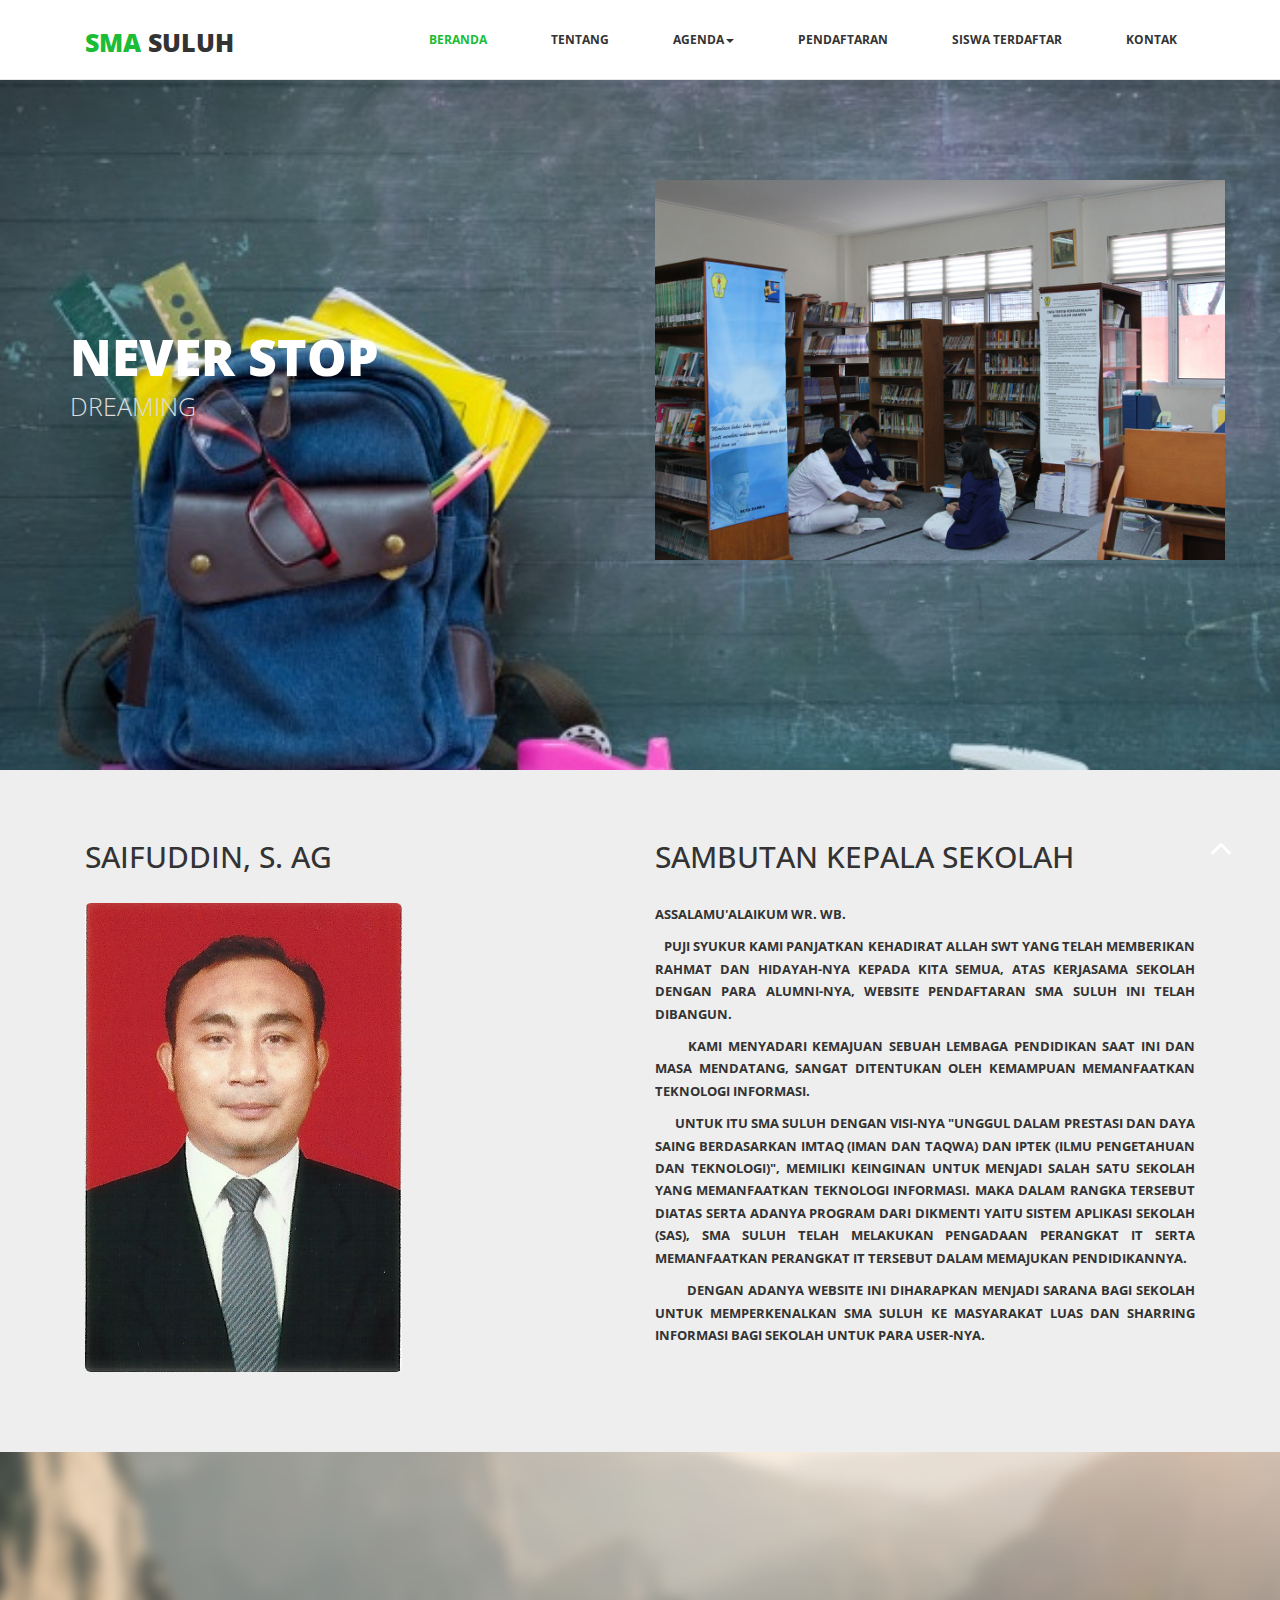
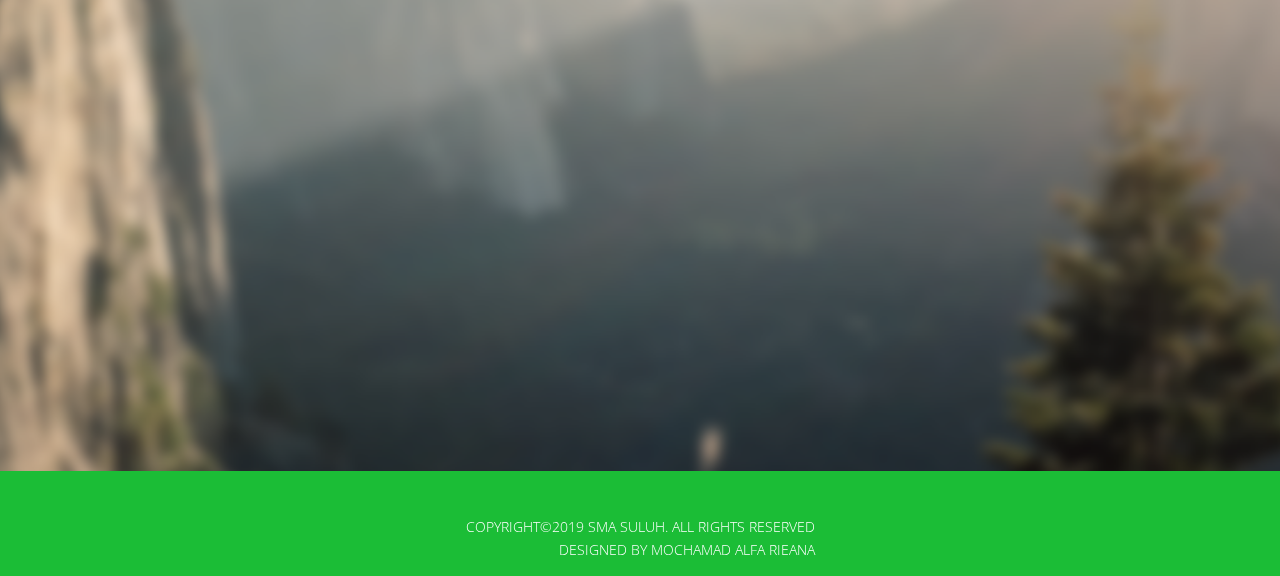
<file: index.html>
<!DOCTYPE html>
<html lang="en">

<head>
  <meta charset="utf-8">
  <meta http-equiv="X-UA-Compatible" content="IE=edge">
  <meta name="viewport" content="width=device-width, initial-scale=1">
  <title>SMA SULUH</title>

  <!-- Bootstrap -->
  <link href="css/bootstrap.min.css" rel="stylesheet">
  <link rel="stylesheet" href="css/font-awesome.min.css">
  <link rel="stylesheet" href="css/animate.css">
  <link href="css/style.css" rel="stylesheet" />
</head>

<body>
  <header>
    <nav class="navbar navbar-default navbar-fixed-top" role="navigation">
      <div class="navigation">
        <div class="container">
          <div class="navbar-header">
            <button type="button" class="navbar-toggle collapsed" data-toggle="collapse" data-target=".navbar-collapse.collapse">
							<span class="sr-only">Toggle navigation</span>
							<span class="icon-bar"></span>
							<span class="icon-bar"></span>
							<span class="icon-bar"></span>
						</button>
            <div class="navbar-brand">
              <a href="index.html"><h1><span>SMA</span> SULUH</h1></a>
            </div>
          </div>

          <div class="navbar-collapse collapse">
            <div class="menu">
              <ul class="nav nav-tabs" role="tablist">
                <li role="presentation"><a href="index.html" class="active">BERANDA</a></li>
                <li role="presentation"><a href="profil.html">TENTANG</a></li>
                <li class="dropdown">
                  <a href="kegiatan.html" class="dropdown-toggle" data-toggle="dropdown">AGENDA<span class="caret"></span></a>
                  <ul class="dropdown-menu">
                    <li><a href="kegiatan.html">INFORMASI PENDAFTARAN</a></li>
                    <li><a href="kegiatan2.html">INFORMASI ADMINISTRASI KEUANGAN</a></li>
                    <li><a href="kegiatan3.html">INFORMASI TATA CARA PENDAFTARAN</a></li>
                  </ul>
                </li>
                <li role="presentation"><a href="daftar.php">PENDAFTARAN</a></li>
                <li role="presentation"><a href="siswaterdaftar.php">SISWA TERDAFTAR</a></li>
                <li role="presentation"><a href="kontak.html">KONTAK</a></li>
              </ul>
            </div>
          </div>
        </div>
      </div>
    </nav>
  </header>

  <section id="main-slider" class="no-margin">
    <div class="carousel slide">
      <div class="carousel-inner">
        <div class="item active" style="background-image: url(images/slider/bag.jpg)">
          <div class="container">
            <div class="row slide-margin">
              <div class="col-sm-6">
                <div class="carousel-content">
                  <h2 class="animation animated-item-1">NEVER STOP</h2>
                  <p class="animation animated-item-2">DREAMING</p>
                </div>
              </div>

              <div class="col-sm-6 hidden-xs animation animated-item-4">
                <div class="slider-img">
                  <img src="images/slider/perpustakaan.jpg" class="img-responsive">
                </div>
              </div>

            </div>
          </div>
        </div>
      </div>
    </div>
  </section>

  <div class="about">
    <div class="container">
      <div class="col-md-6 wow fadeInDown" data-wow-duration="1000ms" data-wow-delay="300ms">
        <h2>SAIFUDDIN, S. AG</h2>
        <img src="images/kepalasekolah.jpg" class="img-responsive"/>
      </div>

      <div class="col-md-6 wow fadeInDown" data-wow-duration="1000ms" data-wow-delay="600ms" align="justify">
        <h2>SAMBUTAN KEPALA SEKOLAH</h2>
        <strong>
          <p>ASSALAMU'ALAIKUM WR. WB.</p>
          <p>&nbsp;&nbsp;&nbsp;PUJI SYUKUR KAMI PANJATKAN KEHADIRAT ALLAH SWT YANG TELAH MEMBERIKAN RAHMAT DAN HIDAYAH-NYA KEPADA KITA SEMUA, ATAS KERJASAMA SEKOLAH DENGAN PARA ALUMNI-NYA, WEBSITE PENDAFTARAN SMA SULUH INI TELAH DIBANGUN.</p>
          <p>&nbsp;&nbsp;&nbsp;&nbsp;&nbsp;&nbsp;KAMI MENYADARI KEMAJUAN SEBUAH LEMBAGA PENDIDIKAN SAAT INI DAN MASA MENDATANG, SANGAT DITENTUKAN OLEH KEMAMPUAN MEMANFAATKAN TEKNOLOGI INFORMASI.</p>
          <p>&nbsp;&nbsp;&nbsp;&nbsp;&nbsp;&nbsp;UNTUK ITU SMA SULUH DENGAN VISI-NYA "UNGGUL DALAM PRESTASI DAN DAYA SAING BERDASARKAN IMTAQ (IMAN DAN TAQWA) DAN IPTEK (ILMU PENGETAHUAN DAN TEKNOLOGI)", MEMILIKI KEINGINAN UNTUK MENJADI SALAH SATU SEKOLAH YANG MEMANFAATKAN TEKNOLOGI INFORMASI. MAKA DALAM RANGKA TERSEBUT DIATAS SERTA ADANYA PROGRAM DARI DIKMENTI YAITU SISTEM APLIKASI SEKOLAH (SAS), SMA SULUH TELAH MELAKUKAN PENGADAAN PERANGKAT IT SERTA MEMANFAATKAN PERANGKAT IT TERSEBUT DALAM MEMAJUKAN PENDIDIKANNYA.</p>
          <p>&nbsp;&nbsp;&nbsp;&nbsp;&nbsp;&nbsp;&nbsp;&nbsp;DENGAN ADANYA WEBSITE INI DIHARAPKAN MENJADI SARANA BAGI SEKOLAH UNTUK MEMPERKENALKAN SMA SULUH KE MASYARAKAT LUAS DAN SHARRING INFORMASI BAGI SEKOLAH UNTUK PARA USER-NYA.</p>
        </strong>
      </div>
    </div>
  </div>

  <section id="partner">
    <div class="container">
      <div class="center wow fadeInDown">
        <h2>PROFIL SMA SULUH</h2>
        <br><br>
      </div>

      <div class="partners">
        <iframe width="560" height="315" src="https://www.youtube.com/embed/qRZqqB-6fx0" frameborder="0" allow="accelerometer; autoplay; encrypted-media; gyroscope; picture-in-picture" allowfullscreen></iframe>
      </div>
    </div>
  </section>

  <footer>
    <div class="footer">
      <div class="container">
        <div class="col-md-4 col-md-offset-4">
          <div class="copyright">
            COPYRIGHT&copy;2019 SMA SULUH. ALL RIGHTS RESERVED <br>
            DESIGNED BY MOCHAMAD ALFA RIEANA
          </div>
        </div>
      </div>

      <div class="pull-right">
        <a href="#home" class="scrollup"><i class="fa fa-angle-up fa-3x"></i></a>
      </div>
    </div>
  </footer>

  <script src="js/jquery.min.js"></script>
  <script src="js/jquery-migrate.min.js"></script>

  <script src="js/bootstrap.min.js"></script>
  <script src="js/jquery.isotope.min.js"></script>
  <script src="js/wow.min.js"></script>
  <script src="js/functions.js"></script>

</body>

</html>
</file>
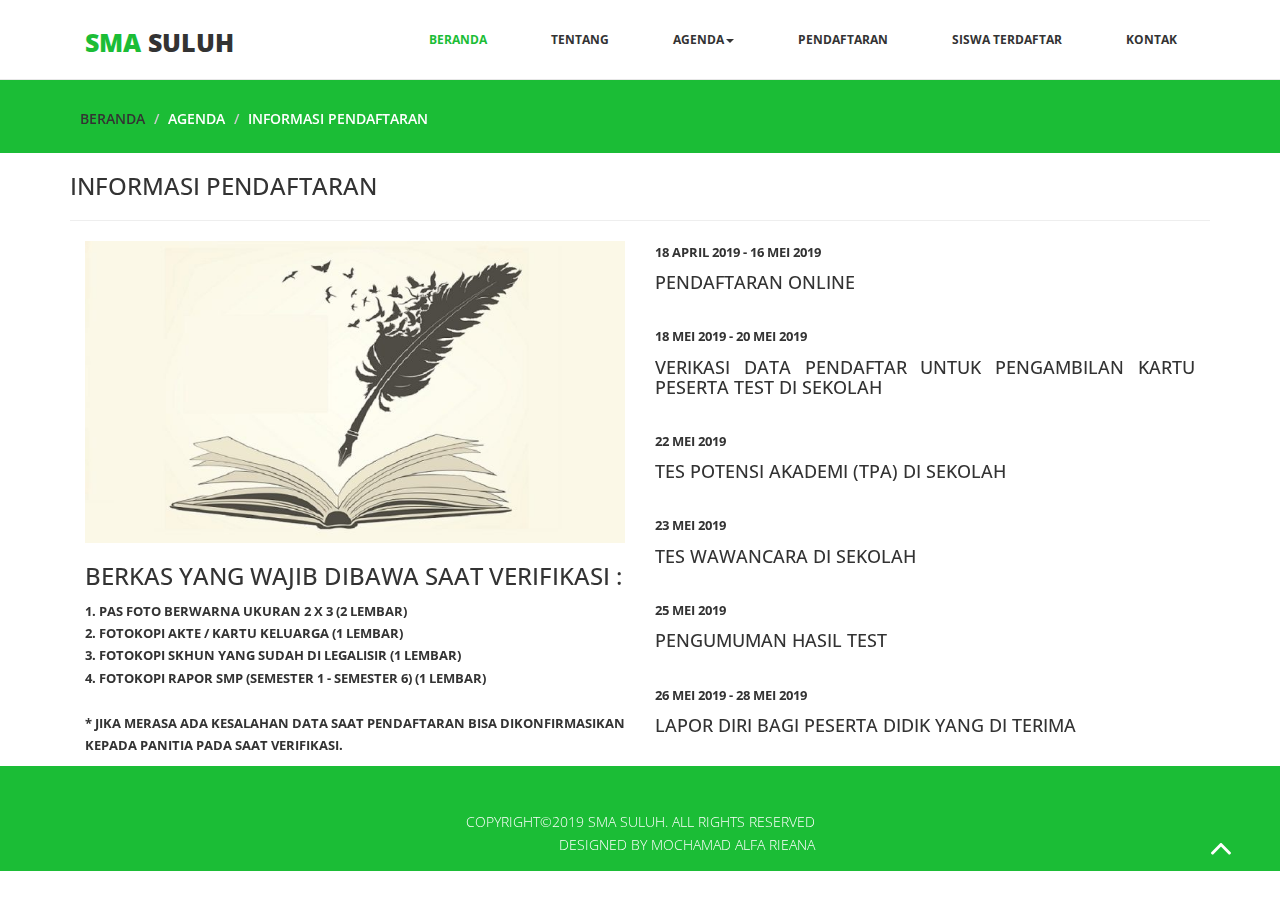
<file: kegiatan.html>
<!DOCTYPE html>
<html lang="en">

<head>
  <meta charset="utf-8">
  <meta http-equiv="X-UA-Compatible" content="IE=edge">
  <meta name="viewport" content="width=device-width, initial-scale=1">
  <title>SMA SULUH</title>

  <!-- Bootstrap -->
  <link href="css/bootstrap.min.css" rel="stylesheet">
  <link rel="stylesheet" href="css/font-awesome.min.css">
  <link rel="stylesheet" href="css/animate.css">
  <link href="css/style.css" rel="stylesheet" />
</head>

<body>
  <header>
    <nav class="navbar navbar-default navbar-fixed-top" role="navigation">
      <div class="navigation">
        <div class="container">
          <div class="navbar-header">
            <button type="button" class="navbar-toggle collapsed" data-toggle="collapse" data-target=".navbar-collapse.collapse">
              <span class="sr-only">Toggle navigation</span>
              <span class="icon-bar"></span>
              <span class="icon-bar"></span>
              <span class="icon-bar"></span>
            </button>
            <div class="navbar-brand">
              <a href="index.html"><h1><span>SMA</span> SULUH</h1></a>
            </div>
          </div>

          <div class="navbar-collapse collapse">
            <div class="menu">
              <ul class="nav nav-tabs" role="tablist">
                <li role="presentation"><a href="index.html" class="active">BERANDA</a></li>
                <li role="presentation"><a href="profil.html">TENTANG</a></li>
                <li class="dropdown">
                  <a href="kegiatan.html" class="dropdown-toggle" data-toggle="dropdown">AGENDA<span class="caret"></span></a>
                  <ul class="dropdown-menu">
                    <li><a href="kegiatan.html">INFORMASI PENDAFTARAN</a></li>
                    <li><a href="kegiatan2.html">INFORMASI ADMINISTRASI KEUANGAN</a></li>
                    <li><a href="kegiatan3.html">INFORMASI TATA CARA PENDAFTARAN</a></li>
                  </ul>
                </li>
                <li role="presentation"><a href="daftar.php">PENDAFTARAN</a></li>
                <li role="presentation"><a href="siswaterdaftar.php">SISWA TERDAFTAR</a></li>
                <li role="presentation"><a href="kontak.html">KONTAK</a></li>
              </ul>
            </div>
          </div>
        </div>
      </div>
    </nav>
  </header>

  <div id="breadcrumb">
    <div class="container">
      <div class="breadcrumb">
        <li><a href="index.html">Beranda</a></li>
        <li>Agenda</li>
        <li>INFORMASI PENDAFTARAN</li>
      </div>
    </div>
  </div>

  <div class="services">
    <div class="container">
      <h3>INFORMASI PENDAFTARAN</h3>
      <hr>
      <div class="col-md-6 wow fadeInDown" data-wow-duration="1000ms" data-wow-delay="300ms" align="justify">
        <img src="images/book.jpg" class="img-responsive">
        <h3>BERKAS YANG WAJIB DIBAWA SAAT VERIFIKASI :</h3>
        <strong>
          <p>
            1. PAS FOTO BERWARNA UKURAN 2 X 3 (2 LEMBAR)<br>
            2. FOTOKOPI AKTE / KARTU KELUARGA (1 LEMBAR)<br>
            3. FOTOKOPI SKHUN YANG SUDAH DI LEGALISIR (1 LEMBAR)<br>
            4. FOTOKOPI RAPOR SMP (SEMESTER 1 - SEMESTER 6) (1 LEMBAR)<br><br>
            * JIKA MERASA ADA KESALAHAN DATA SAAT PENDAFTARAN BISA DIKONFIRMASIKAN KEPADA PANITIA PADA SAAT VERIFIKASI.
         </p>
        </strong>
      </div>

      <div class="col-md-6 wow fadeInDown" data-wow-duration="1000ms" data-wow-delay="600ms" align="justify">
        <strong>
        <p>18 APRIL 2019 - 16 MEI 2019</p>
        <h4>PENDAFTARAN ONLINE</h4>
        <br>
        <p>18 MEI 2019 - 20 MEI 2019</p>
        <h4>VERIKASI DATA PENDAFTAR UNTUK PENGAMBILAN KARTU PESERTA TEST DI SEKOLAH</h4>
        <br>
        <p>22 MEI 2019</p>
        <h4>TES POTENSI AKADEMI (TPA) DI SEKOLAH</h4>
        <br>
        <p>23 MEI 2019</p>
        <h4>TES WAWANCARA DI SEKOLAH</h4>
        <br>
        <p>25 MEI 2019</p>
        <h4>PENGUMUMAN HASIL TEST</h4>
        <br>
        <p>26 MEI 2019 - 28 MEI 2019</p>
        <h4>LAPOR DIRI BAGI PESERTA DIDIK YANG DI TERIMA</h4>
        </strong>
      </div>
    </div>
  </div>

  <footer>
    <div class="footer">
      <div class="container">
        <div class="col-md-4 col-md-offset-4">
          <div class="copyright">
            COPYRIGHT&copy;2019 SMA SULUH. ALL RIGHTS RESERVED <br>
            DESIGNED BY MOCHAMAD ALFA RIEANA
          </div>
        </div>
      </div>

      <div class="pull-right">
        <a href="#home" class="scrollup"><i class="fa fa-angle-up fa-3x"></i></a>
      </div>
    </div>
  </footer>

  <script src="js/jquery.min.js"></script>
  <script src="js/jquery-migrate.min.js"></script>

  <script src="js/bootstrap.min.js"></script>
  <script src="js/jquery.isotope.min.js"></script>
  <script src="js/wow.min.js"></script>
  <script src="js/functions.js"></script>

</body>

</html>
</file>
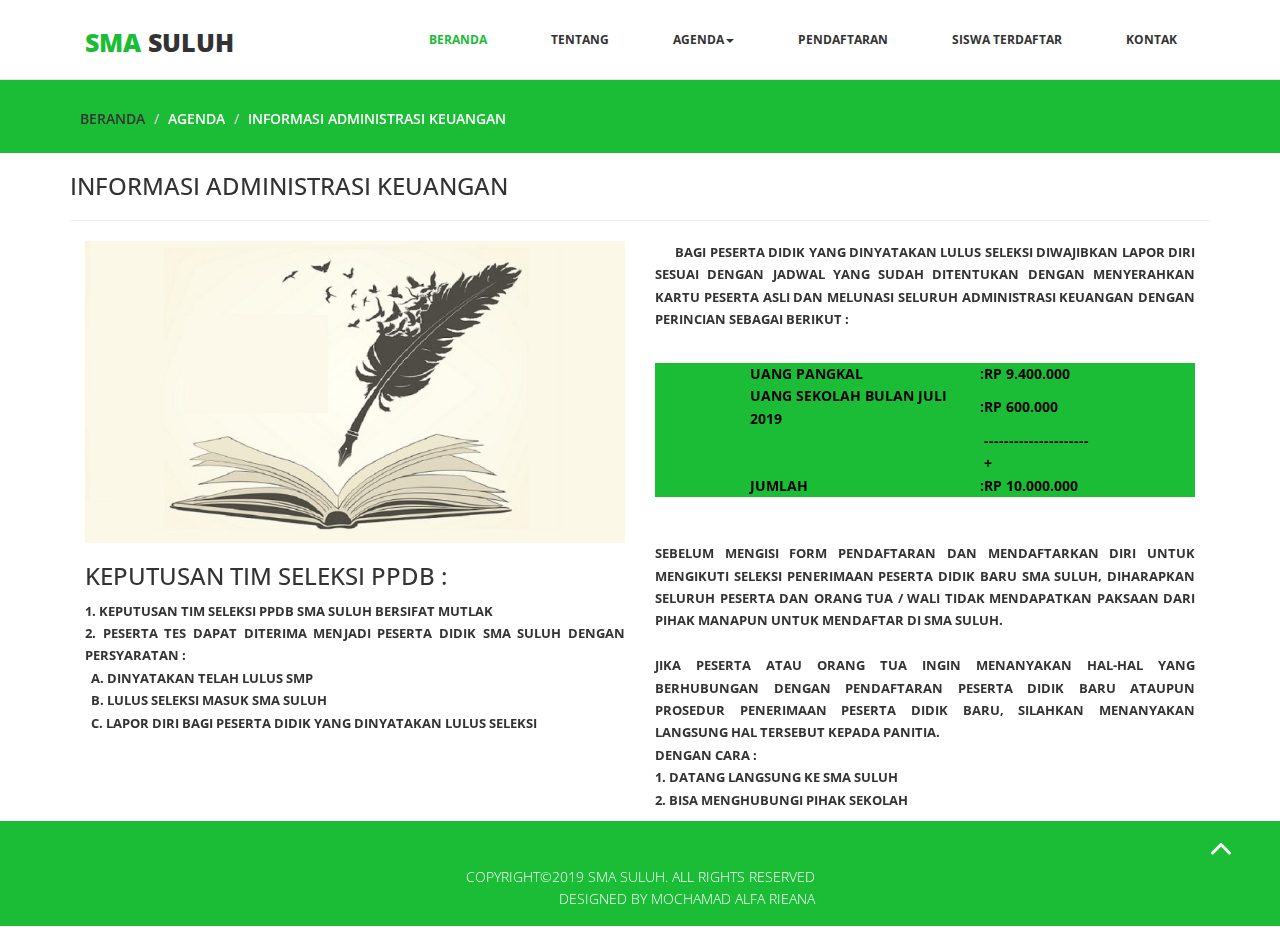
<file: kegiatan2.html>
<!DOCTYPE html>
<html lang="en">

<head>
  <meta charset="utf-8">
  <meta http-equiv="X-UA-Compatible" content="IE=edge">
  <meta name="viewport" content="width=device-width, initial-scale=1">
  <title>SMA SULUH</title>

  <!-- Bootstrap -->
  <link href="css/bootstrap.min.css" rel="stylesheet">
  <link rel="stylesheet" href="css/font-awesome.min.css">
  <link rel="stylesheet" href="css/animate.css">
  <link href="css/style.css" rel="stylesheet" />
</head>

<body>
  <header>
    <nav class="navbar navbar-default navbar-fixed-top" role="navigation">
      <div class="navigation">
        <div class="container">
          <div class="navbar-header">
            <button type="button" class="navbar-toggle collapsed" data-toggle="collapse" data-target=".navbar-collapse.collapse">
              <span class="sr-only">Toggle navigation</span>
              <span class="icon-bar"></span>
              <span class="icon-bar"></span>
              <span class="icon-bar"></span>
            </button>
            <div class="navbar-brand">
              <a href="index.html"><h1><span>SMA</span> SULUH</h1></a>
            </div>
          </div>

          <div class="navbar-collapse collapse">
            <div class="menu">
              <ul class="nav nav-tabs" role="tablist">
                <li role="presentation"><a href="index.html" class="active">BERANDA</a></li>
                <li role="presentation"><a href="profil.html">TENTANG</a></li>
                <li class="dropdown">
                  <a href="kegiatan.html" class="dropdown-toggle" data-toggle="dropdown">AGENDA<span class="caret"></span></a>
                  <ul class="dropdown-menu">
                    <li><a href="kegiatan.html">INFORMASI PENDAFTARAN</a></li>
                    <li><a href="kegiatan2.html">INFORMASI ADMINISTRASI KEUANGAN</a></li>
                    <li><a href="kegiatan3.html">INFORMASI TATA CARA PENDAFTARAN</a></li>
                  </ul>
                </li>
                <li role="presentation"><a href="daftar.php">PENDAFTARAN</a></li>
                <li role="presentation"><a href="siswaterdaftar.php">SISWA TERDAFTAR</a></li>
                <li role="presentation"><a href="kontak.html">KONTAK</a></li>
              </ul>
            </div>
          </div>
        </div>
      </div>
    </nav>
  </header>

  <div id="breadcrumb">
    <div class="container">
      <div class="breadcrumb">
        <li><a href="index.html">Beranda</a></li>
        <li>Agenda</li>
        <li>INFORMASI ADMINISTRASI KEUANGAN</li>
      </div>
    </div>
  </div>

  <div class="services">
    <div class="container">
      <h3>INFORMASI ADMINISTRASI KEUANGAN</h3>
      <hr>
      <div class="col-md-6 wow fadeInDown" data-wow-duration="1000ms" data-wow-delay="300ms" align="justify">
        <img src="images/book.jpg" class="img-responsive">
        <h3>KEPUTUSAN TIM SELEKSI PPDB :</h3>
        <strong>
          <p>
            1. KEPUTUSAN TIM SELEKSI PPDB SMA SULUH BERSIFAT MUTLAK<br>
            2. PESERTA TES DAPAT DITERIMA MENJADI PESERTA DIDIK SMA SULUH DENGAN PERSYARATAN :<br>
            &nbsp;&nbsp;A. DINYATAKAN TELAH LULUS SMP<br>
            &nbsp;&nbsp;B. LULUS SELEKSI MASUK SMA SULUH<br>
            &nbsp;&nbsp;C. LAPOR DIRI BAGI PESERTA DIDIK YANG DINYATAKAN LULUS SELEKSI
         </p>
        </strong>
      </div>

      <div class="col-md-6 wow fadeInDown" data-wow-duration="1000ms" data-wow-delay="600ms" align="justify">
        <strong>
          <p>
            &nbsp;&nbsp;&nbsp;&nbsp;&nbsp;&nbsp;BAGI PESERTA DIDIK YANG DINYATAKAN LULUS SELEKSI DIWAJIBKAN LAPOR DIRI SESUAI DENGAN JADWAL YANG SUDAH DITENTUKAN DENGAN MENYERAHKAN KARTU PESERTA ASLI DAN MELUNASI SELURUH ADMINISTRASI KEUANGAN DENGAN PERINCIAN SEBAGAI BERIKUT :
          </p>
          <br>
          <div class="tableadm">
          <center>
          <table border="0" width="350">
            <tr>
              <td> UANG PANGKAL </td>
              <td> : </td>
              <td> RP 9.400.000 </td>
            </tr>
            <tr>
              <td> UANG SEKOLAH BULAN JULI 2019 </td>
              <td> : </td>
              <td> RP 600.000 </td>
            </tr>
            <tr>
              <td>&nbsp;</td>
              <td>&nbsp;</td>
              <td> --------------------- + </td>
            </tr>
            <tr>
              <td> JUMLAH </td>
              <td> : </td>
              <td> RP 10.000.000 </td>
            </tr>
          </table>
          </center>
          </div>

          <br><br>
          <p>
            SEBELUM MENGISI FORM PENDAFTARAN DAN MENDAFTARKAN DIRI UNTUK MENGIKUTI SELEKSI PENERIMAAN PESERTA DIDIK BARU SMA SULUH, DIHARAPKAN SELURUH PESERTA DAN ORANG TUA / WALI TIDAK MENDAPATKAN PAKSAAN DARI PIHAK MANAPUN UNTUK MENDAFTAR DI SMA SULUH.
            <br><br>
            JIKA PESERTA ATAU ORANG TUA INGIN MENANYAKAN HAL-HAL YANG BERHUBUNGAN DENGAN PENDAFTARAN PESERTA DIDIK BARU ATAUPUN PROSEDUR PENERIMAAN PESERTA DIDIK BARU, SILAHKAN MENANYAKAN LANGSUNG HAL TERSEBUT KEPADA PANITIA. <br>
            DENGAN CARA : <br>
            1. DATANG LANGSUNG KE SMA SULUH <br>
            2. BISA MENGHUBUNGI PIHAK SEKOLAH
          </p>
        </strong>
      </div>
    </div>
  </div>

  <footer>
    <div class="footer">
      <div class="container">
        <div class="col-md-4 col-md-offset-4">
          <div class="copyright">
            COPYRIGHT&copy;2019 SMA SULUH. ALL RIGHTS RESERVED <br>
            DESIGNED BY MOCHAMAD ALFA RIEANA
          </div>
        </div>
      </div>

      <div class="pull-right">
        <a href="#home" class="scrollup"><i class="fa fa-angle-up fa-3x"></i></a>
      </div>
    </div>
  </footer>

  <script src="js/jquery.min.js"></script>
  <script src="js/jquery-migrate.min.js"></script>

  <script src="js/bootstrap.min.js"></script>
  <script src="js/jquery.isotope.min.js"></script>
  <script src="js/wow.min.js"></script>
  <script src="js/functions.js"></script>

</body>

</html>
</file>
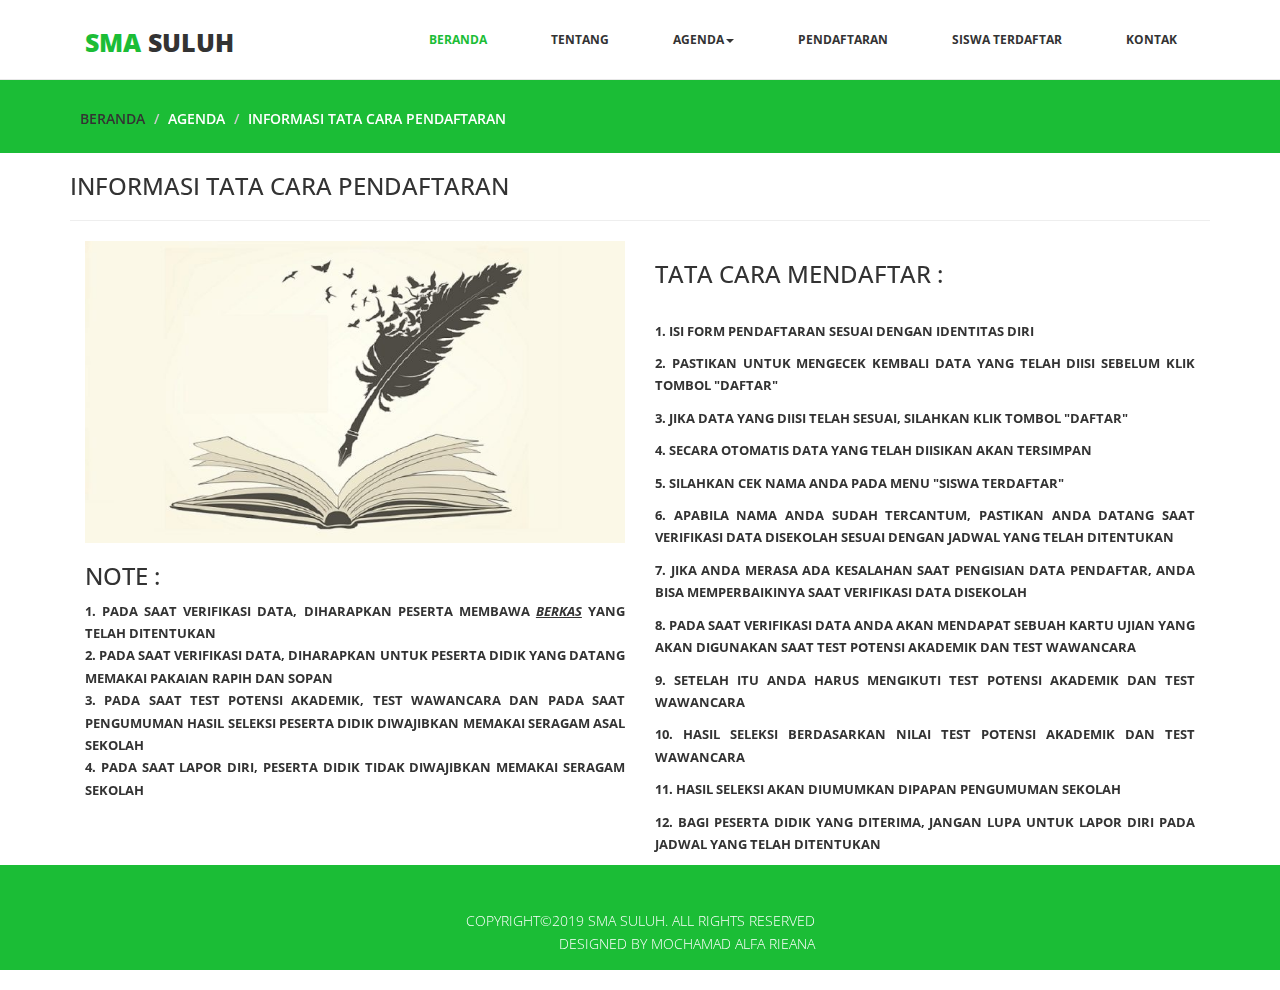
<file: kegiatan3.html>
<!DOCTYPE html>
<html lang="en">

<head>
  <meta charset="utf-8">
  <meta http-equiv="X-UA-Compatible" content="IE=edge">
  <meta name="viewport" content="width=device-width, initial-scale=1">
  <title>SMA SULUH</title>

  <!-- Bootstrap -->
  <link href="css/bootstrap.min.css" rel="stylesheet">
  <link rel="stylesheet" href="css/font-awesome.min.css">
  <link rel="stylesheet" href="css/animate.css">
  <link href="css/style.css" rel="stylesheet" />
</head>

<body>
  <header>
    <nav class="navbar navbar-default navbar-fixed-top" role="navigation">
      <div class="navigation">
        <div class="container">
          <div class="navbar-header">
            <button type="button" class="navbar-toggle collapsed" data-toggle="collapse" data-target=".navbar-collapse.collapse">
              <span class="sr-only">Toggle navigation</span>
              <span class="icon-bar"></span>
              <span class="icon-bar"></span>
              <span class="icon-bar"></span>
            </button>
            <div class="navbar-brand">
              <a href="index.html"><h1><span>SMA</span> SULUH</h1></a>
            </div>
          </div>

          <div class="navbar-collapse collapse">
            <div class="menu">
              <ul class="nav nav-tabs" role="tablist">
                <li role="presentation"><a href="index.html" class="active">BERANDA</a></li>
                <li role="presentation"><a href="profil.html">TENTANG</a></li>
                <li class="dropdown">
                  <a href="kegiatan.html" class="dropdown-toggle" data-toggle="dropdown">AGENDA<span class="caret"></span></a>
                  <ul class="dropdown-menu">
                    <li><a href="kegiatan.html">INFORMASI PENDAFTARAN</a></li>
                    <li><a href="kegiatan2.html">INFORMASI ADMINISTRASI KEUANGAN</a></li>
                    <li><a href="kegiatan3.html">INFORMASI TATA CARA PENDAFTARAN</a></li>
                  </ul>
                </li>
                <li role="presentation"><a href="daftar.php">PENDAFTARAN</a></li>
                <li role="presentation"><a href="siswaterdaftar.php">SISWA TERDAFTAR</a></li>
                <li role="presentation"><a href="kontak.html">KONTAK</a></li>
              </ul>
            </div>
          </div>
        </div>
      </div>
    </nav>
  </header>

  <div id="breadcrumb">
    <div class="container">
      <div class="breadcrumb">
        <li><a href="index.html">Beranda</a></li>
        <li>Agenda</li>
        <li>INFORMASI TATA CARA PENDAFTARAN</li>
      </div>
    </div>
  </div>

  <div class="services">
    <div class="container">
      <h3>INFORMASI TATA CARA PENDAFTARAN</h3>
      <hr>
      <div class="col-md-6 wow fadeInDown" data-wow-duration="1000ms" data-wow-delay="300ms" align="justify">
        <img src="images/book.jpg" class="img-responsive">
        <h3>NOTE :</h3>
        <strong>
          <p>
            1. PADA SAAT VERIFIKASI DATA, DIHARAPKAN PESERTA MEMBAWA <u><i><a href="kegiatan.html">BERKAS</a></i></u> YANG TELAH DITENTUKAN <br>
            2. PADA SAAT VERIFIKASI DATA, DIHARAPKAN UNTUK PESERTA DIDIK YANG DATANG MEMAKAI PAKAIAN RAPIH DAN SOPAN <br>
            3. PADA SAAT TEST POTENSI AKADEMIK, TEST WAWANCARA DAN PADA SAAT PENGUMUMAN HASIL SELEKSI PESERTA DIDIK DIWAJIBKAN MEMAKAI SERAGAM ASAL SEKOLAH <br>
            4. PADA SAAT LAPOR DIRI, PESERTA DIDIK TIDAK DIWAJIBKAN MEMAKAI SERAGAM SEKOLAH
          </p>
        </strong>
      </div>

      <div class="col-md-6 wow fadeInDown" data-wow-duration="1000ms" data-wow-delay="600ms" align="justify">
        <strong>
          <h3> TATA CARA MENDAFTAR : </h3>
          <br>          
          <p> 1. ISI FORM PENDAFTARAN SESUAI DENGAN IDENTITAS DIRI</p>
          <p> 2. PASTIKAN UNTUK MENGECEK KEMBALI DATA YANG TELAH DIISI SEBELUM KLIK TOMBOL "DAFTAR"</p>
          <p> 3. JIKA DATA YANG DIISI TELAH SESUAI, SILAHKAN KLIK TOMBOL "DAFTAR"</p>
          <p> 4. SECARA OTOMATIS DATA YANG TELAH DIISIKAN AKAN TERSIMPAN</p>
          <p> 5. SILAHKAN CEK NAMA ANDA PADA MENU "SISWA TERDAFTAR"</p>
          <p> 6. APABILA NAMA ANDA SUDAH TERCANTUM, PASTIKAN ANDA DATANG SAAT VERIFIKASI DATA DISEKOLAH SESUAI DENGAN JADWAL YANG TELAH DITENTUKAN</p>
          <p> 7. JIKA ANDA MERASA ADA KESALAHAN SAAT PENGISIAN DATA PENDAFTAR, ANDA BISA MEMPERBAIKINYA SAAT VERIFIKASI DATA DISEKOLAH</p>
          <p> 8. PADA SAAT VERIFIKASI DATA ANDA AKAN MENDAPAT SEBUAH KARTU UJIAN YANG AKAN DIGUNAKAN SAAT TEST POTENSI AKADEMIK DAN TEST WAWANCARA</p>
          <p> 9. SETELAH ITU ANDA HARUS MENGIKUTI TEST POTENSI AKADEMIK DAN TEST WAWANCARA</p>
          <p> 10. HASIL SELEKSI BERDASARKAN NILAI TEST POTENSI AKADEMIK DAN TEST WAWANCARA</p>
          <p> 11. HASIL SELEKSI AKAN DIUMUMKAN DIPAPAN PENGUMUMAN SEKOLAH</p>
          <p> 12. BAGI PESERTA DIDIK YANG DITERIMA, JANGAN LUPA UNTUK LAPOR DIRI PADA JADWAL YANG TELAH DITENTUKAN</p>
        </strong>
      </div>
    </div>
  </div>

  <footer>
    <div class="footer">
      <div class="container">
        <div class="col-md-4 col-md-offset-4">
          <div class="copyright">
            COPYRIGHT&copy;2019 SMA SULUH. ALL RIGHTS RESERVED <br>
            DESIGNED BY MOCHAMAD ALFA RIEANA
          </div>
        </div>
      </div>

      <div class="pull-right">
        <a href="#home" class="scrollup"><i class="fa fa-angle-up fa-3x"></i></a>
      </div>
    </div>
  </footer>

  <script src="js/jquery.min.js"></script>
  <script src="js/jquery-migrate.min.js"></script>

  <script src="js/bootstrap.min.js"></script>
  <script src="js/jquery.isotope.min.js"></script>
  <script src="js/wow.min.js"></script>
  <script src="js/functions.js"></script>

</body>

</html>
</file>
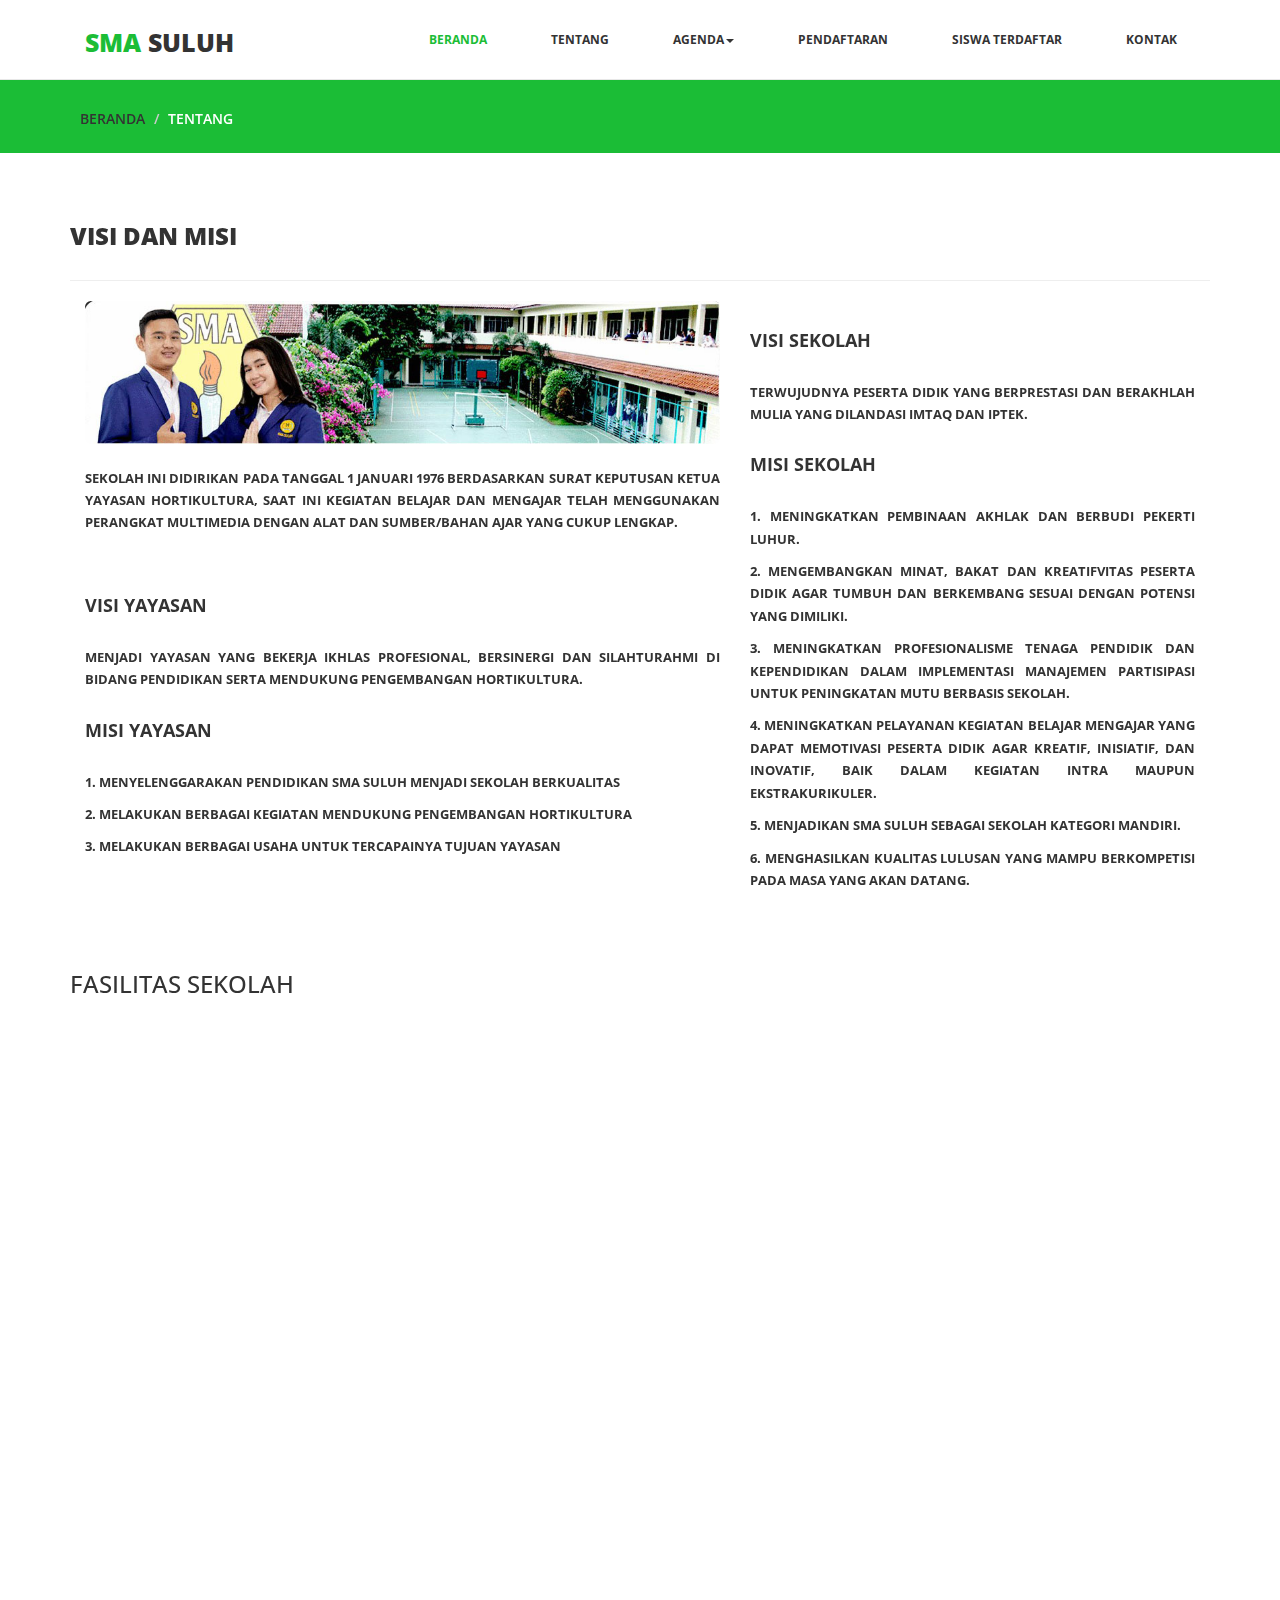
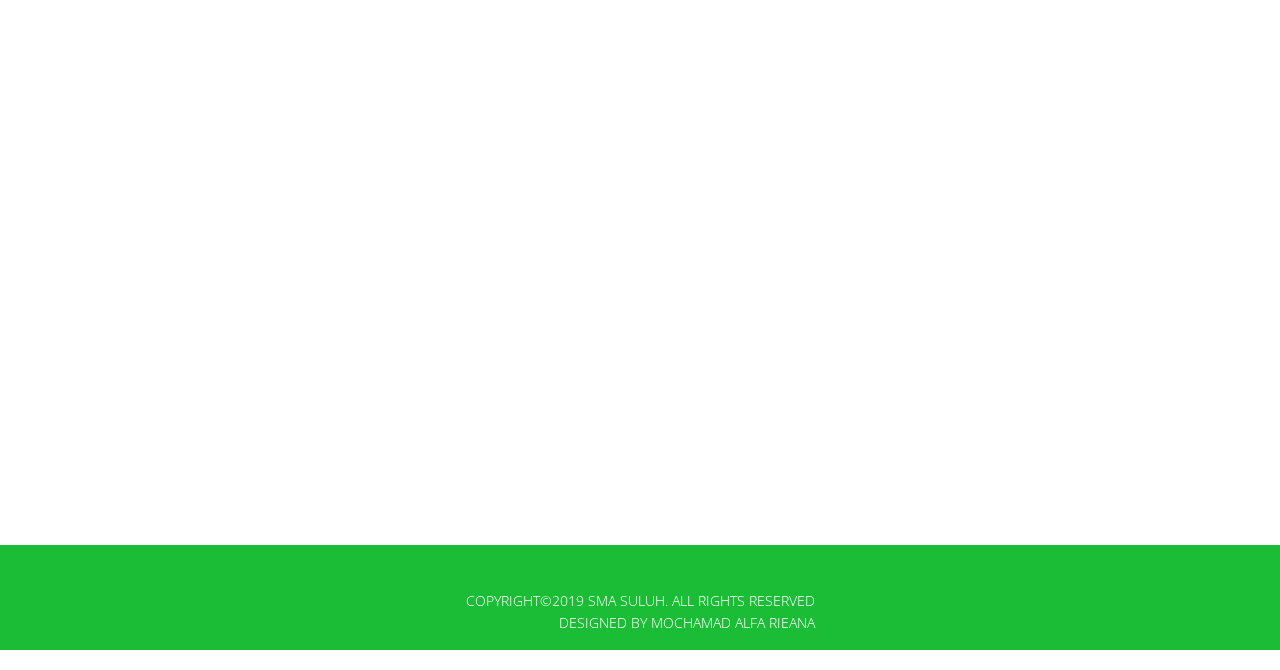
<file: profil.html>
<!DOCTYPE html>
<html lang="en">

<head>
  <meta charset="utf-8">
  <meta http-equiv="X-UA-Compatible" content="IE=edge">
  <meta name="viewport" content="width=device-width, initial-scale=1">
  <title>SMA SULUH</title>

  <!-- Bootstrap -->
  <link href="css/bootstrap.min.css" rel="stylesheet">
  <link rel="stylesheet" href="css/font-awesome.min.css">
  <link rel="stylesheet" href="css/animate.css">
  <link href="css/style.css" rel="stylesheet" />
</head>

<body>
  <header>
    <nav class="navbar navbar-default navbar-fixed-top" role="navigation">
      <div class="navigation">
        <div class="container">
          <div class="navbar-header">
            <button type="button" class="navbar-toggle collapsed" data-toggle="collapse" data-target=".navbar-collapse.collapse">
              <span class="sr-only">Toggle navigation</span>
              <span class="icon-bar"></span>
              <span class="icon-bar"></span>
              <span class="icon-bar"></span>
            </button>
            <div class="navbar-brand">
              <a href="index.html"><h1><span>SMA</span> SULUH</h1></a>
            </div>
          </div>

          <div class="navbar-collapse collapse">
            <div class="menu">
              <ul class="nav nav-tabs" role="tablist">
                <li role="presentation"><a href="index.html" class="active">BERANDA</a></li>
                <li role="presentation"><a href="profil.html">TENTANG</a></li>
                <li class="dropdown">
                  <a href="kegiatan.html" class="dropdown-toggle" data-toggle="dropdown">AGENDA<span class="caret"></span></a>
                  <ul class="dropdown-menu">
                    <li><a href="kegiatan.html">INFORMASI PENDAFTARAN</a></li>
                    <li><a href="kegiatan2.html">INFORMASI ADMINISTRASI KEUANGAN</a></li>
                    <li><a href="kegiatan3.html">INFORMASI TATA CARA PENDAFTARAN</a></li>
                  </ul>
                </li>
                <li role="presentation"><a href="daftar.php">PENDAFTARAN</a></li>
                <li role="presentation"><a href="siswaterdaftar.php">SISWA TERDAFTAR</a></li>
                <li role="presentation"><a href="kontak.html">KONTAK</a></li>
              </ul>
            </div>
          </div>
        </div>
      </div>
    </nav>
  </header>

  <div id="breadcrumb">
    <div class="container">
      <div class="breadcrumb">
        <li><a href="index.html">Beranda</a></li>
        <li>Tentang</li>
      </div>
    </div>
  </div>

  <b>
  <div class="aboutus">
    <div class="container">
      <h3>VISI DAN MISI</h3>
      <hr>
      <div class="col-md-7 wow fadeInDown" data-wow-duration="1000ms" data-wow-delay="300ms" align="justify">
        <img src="images/profil.jpg" class="img-responsive">
        <br>
        <p>SEKOLAH INI DIDIRIKAN PADA TANGGAL 1 JANUARI 1976 BERDASARKAN SURAT KEPUTUSAN KETUA YAYASAN HORTIKULTURA, SAAT INI KEGIATAN BELAJAR DAN MENGAJAR TELAH MENGGUNAKAN PERANGKAT MULTIMEDIA DENGAN ALAT DAN SUMBER/BAHAN AJAR YANG CUKUP LENGKAP.</p>
        <br>
        <h4>VISI YAYASAN</h4>
        <p>MENJADI YAYASAN YANG BEKERJA IKHLAS PROFESIONAL, BERSINERGI DAN SILAHTURAHMI DI BIDANG PENDIDIKAN SERTA MENDUKUNG PENGEMBANGAN HORTIKULTURA.</p>
        <h4>MISI YAYASAN</h4>
        <p>1. MENYELENGGARAKAN PENDIDIKAN SMA SULUH MENJADI SEKOLAH BERKUALITAS</p>
        <p>2. MELAKUKAN BERBAGAI KEGIATAN MENDUKUNG PENGEMBANGAN HORTIKULTURA</p>
        <p>3. MELAKUKAN BERBAGAI USAHA UNTUK TERCAPAINYA TUJUAN YAYASAN</p>
      </div>
      <div class="col-md-5 wow fadeInDown" data-wow-duration="1000ms" data-wow-delay="600ms">
        <div class="skill" align="justify">
          <h4>VISI SEKOLAH</h4>
          <p>TERWUJUDNYA PESERTA DIDIK YANG BERPRESTASI DAN BERAKHLAH MULIA YANG DILANDASI IMTAQ DAN IPTEK.</p>
          <h4>MISI SEKOLAH</h4>
          <p>1. MENINGKATKAN PEMBINAAN AKHLAK DAN BERBUDI PEKERTI LUHUR.</p>
          <p>2. MENGEMBANGKAN MINAT, BAKAT DAN KREATIFVITAS PESERTA DIDIK AGAR TUMBUH DAN BERKEMBANG SESUAI DENGAN POTENSI YANG DIMILIKI.</p>
          <p>3. MENINGKATKAN PROFESIONALISME TENAGA PENDIDIK DAN KEPENDIDIKAN DALAM IMPLEMENTASI MANAJEMEN PARTISIPASI UNTUK PENINGKATAN MUTU BERBASIS SEKOLAH.</p>
          <p>4. MENINGKATKAN PELAYANAN KEGIATAN BELAJAR MENGAJAR YANG DAPAT MEMOTIVASI PESERTA DIDIK AGAR KREATIF, INISIATIF, DAN INOVATIF, BAIK DALAM KEGIATAN INTRA MAUPUN EKSTRAKURIKULER.</p>
          <p>5. MENJADIKAN SMA SULUH SEBAGAI SEKOLAH KATEGORI MANDIRI.</p>
          <p>6. MENGHASILKAN KUALITAS LULUSAN YANG MAMPU BERKOMPETISI PADA MASA YANG AKAN DATANG.</p>
        </div>
      </div>
    </div>
  </div>
  </b>

  <div class="our-team">
    <div class="container">
      <h3>FASILITAS SEKOLAH</h3>
      <br><br>
      <div class="text-center">
        <div class="col-md-4 wow fadeInDown" data-wow-duration="1000ms" data-wow-delay="200ms">
          <img src="images/fasilitas/lapangan.jpg" class="img-responsive" alt="">
          <h4>GEDUNG SEKOLAH</h4>
        </div>
        <div class="col-md-4 wow fadeInDown" data-wow-duration="1000ms" data-wow-delay="400ms">
          <img src="images/fasilitas/aula.jpg" class="img-responsive" alt="">
          <h4>AULA SEKOLAH</h4>
        </div>
        <div class="col-md-4 wow fadeInDown" data-wow-duration="1000ms" data-wow-delay="600ms">
          <img src="images/fasilitas/kelas.jpg" class="img-responsive" alt="">
          <h4>RUANG KELAS</h4>
        </div>
        <div class="col-md-4 wow fadeInDown" data-wow-duration="1000ms" data-wow-delay="800ms">
          <img src="images/fasilitas/labbahasa.jpg" class="img-responsive" alt="">
          <h4>LAB BAHASA</h4>
        </div>
        <div class="col-md-4 wow fadeInDown" data-wow-duration="1000ms" data-wow-delay="1000ms">
          <img src="images/fasilitas/labfisika.jpg" class="img-responsive" alt="">
          <h4>LAB FISIKA</h4>
        </div>
        <div class="col-md-4 wow fadeInDown" data-wow-duration="1000ms" data-wow-delay="1200ms">
          <img src="images/fasilitas/labbiologi.jpg" class="img-responsive" alt="">
          <h4>LAB BIOLOGI</h4>
        </div>
        <div class="col-md-4 wow fadeInDown" data-wow-duration="1000ms" data-wow-delay="1400ms">
          <img src="images/fasilitas/labkimia.jpg" class="img-responsive" alt="">
          <h4>LAB KIMIA</h4>
        </div>
        <div class="col-md-4 wow fadeInDown" data-wow-duration="1000ms" data-wow-delay="1600ms">
          <img src="images/fasilitas/labkomputer.jpg" class="img-responsive" alt="">
          <h4>LAB KOMPUTER</h4>
        </div>
        <div class="col-md-4 wow fadeInDown" data-wow-duration="1000ms" data-wow-delay="1800ms">
          <img src="images/fasilitas/perpustakaan.jpg" class="img-responsive" alt="">
          <h4>PERPUSTAKAAN</h4>
        </div>
        <div class="col-md-4 wow fadeInDown" data-wow-duration="1000ms" data-wow-delay="2000ms">
          <img src="images/fasilitas/masjid.jpg" class="img-responsive" alt="">
          <h4>MASJID</h4>
        </div>
        <div class="col-md-4 wow fadeInDown" data-wow-duration="1000ms" data-wow-delay="2200ms">
          <img src="images/fasilitas/kantin.jpg" class="img-responsive" alt="">
          <h4>KANTIN</h4>
        </div>
        <div class="col-md-4 wow fadeInDown" data-wow-duration="1000ms" data-wow-delay="2400ms">
          <img src="images/fasilitas/koperasi.jpg" class="img-responsive" alt="">
          <h4>KOPERASI</h4>
        </div>
      </div>
    </div>
  </div>

  <footer>
    <div class="footer">
      <div class="container">
        <div class="col-md-4 col-md-offset-4">
          <div class="copyright">
            COPYRIGHT&copy;2019 SMA SULUH. ALL RIGHTS RESERVED <br>
            DESIGNED BY MOCHAMAD ALFA RIEANA
          </div>
        </div>
      </div>

      <div class="pull-right">
        <a href="#home" class="scrollup"><i class="fa fa-angle-up fa-3x"></i></a>
      </div>
    </div>
  </footer>

  <script src="js/jquery.min.js"></script>
  <script src="js/jquery-migrate.min.js"></script>

  <script src="js/bootstrap.min.js"></script>
  <script src="js/jquery.isotope.min.js"></script>
  <script src="js/wow.min.js"></script>
  <script src="js/functions.js"></script>

</body>

</html>
</file>
<file: css/style.css>
@import url(https://fonts.googleapis.com/css?family=Open+Sans:400,300,700,600);
@import url('font-awesome.css');

@import url('animate.css');


body {
	font-family:'Open Sans', Arial, sans-serif;
	font-size:14px;
	font-weight:300;
	line-height:1.6em;
	color:#fff;
	overflow-x:hidden;
}

.tableadm{
	background-color: #1BBD36;
	color: black;
}

.tampil{
	color: black;
}

.tampil-isi{
	margin-left: 300px;
	margin-right: 300px;
}

hi,h2,h3,h4,h5,h6 {
	color:#333;
	line-height:1.1em;
}

p {
	color:#333;
	font-size:13px;
}
a {
    text-decoration:none;
    transition: all 0.1s ease-in-out;
    -moz-transition: all 0.1s ease-in-out;
    -webkit-transition: all 0.1s ease-in-out;
    -o-transition: all 0.1s ease-in-out;
    outline: none;
	color:#333;
}
a:hover {
	text-decoration: none;
	color:#eee;
	}

.btn-primary {
  padding: 8px 20px;
  background: #1BBD36;
  color: #fff;
  border-radius: 4px;
  border:none;
  margin-top: 10px;
}

.text-center h2 {
	margin-bottom:30px;
}

.text-center p {
	margin-bottom:50px;
	color:#333;
}

.btn-default {
  color: #333;
  background-color: #fff;
  border-color: #fff;
  text-transform:uppercase;
  font-size:18px;
  border-radius:30px;
  margin-left:-10px;
}

#breadcrumb {
	background-color: #1BBD36;
	margin-top: -20px;
}

.breadcrumb {
  list-style: none;
  background-color: #1BBD36;
  border-radius: 0px;
  padding:3px 10px;
}

.breadcrumb li {
   text-transform:uppercase;
   margin-top:125px;
   font-weight:600;
}

/* Menu and Navigation */

.navigation  {
	background-color:#fff;
	padding:0;
}

.dropdown-menu{
	font-family: times no roman;
}

.navbar-brand h1 {
	margin-top:9px;
	padding-top:5px;
	float: left;
	font-size: 25px;
	color:#333;
	text-transform:uppercase;
	font-weight:900;
}
.navbar-brand h1 span {
	color: #1BBD36;
}

.menu {
	font-size:12px;
	float:right;
	text-transform:uppercase;
	font-weight:700;
}

.menu ul.nav-tabs li {
	color:#000;
}

.nav-tabs {
	border-bottom: 0;
}
.nav-tabs > li {
	float: left;
	margin-bottom: 0;
}
.nav-tabs > li > a {
	border-radius:0;
	color:#333;
	padding:30px;
}

.nav-tabs > li > a:hover {
	color: #1BBD36;
	border-color: #fff #fff #fff;
	border-radius:0;
	background-color:#fff;
	transition: all 0.3s ease-in-out;
	-moz-transition: all 0.3s ease-in-out;
	-webkit-transition: all 0.3s ease-in-out;
	-o-transition: all 0.3s ease-in-out;
}
.nav-tabs > li > a.active {
	color: #1BBD36;
	border-radius:0;
	transition: all 0.3s ease-in-out;
	-moz-transition: all 0.3s ease-in-out;
	-webkit-transition: all 0.3s ease-in-out;
	-o-transition: all 0.3s ease-in-out;
}

@media (max-width: 767px) {
	.navbar-brand {
		padding-top: 6px;
	}
	.navbar-brand h1 {
		margin-top: 0;
	}

	.nav-tabs > li {
		float: none;
		display: block;
	}

	.menu {
		position: absolute;
		left: 0;
		right: 0;
		background: #fff;
		height: auto;
	}

	.nav-tabs > li > a {
		padding:15px 15px;
		border-bottom: 1px solid #f3f3f3;
	}

	.nav-tabs > li > a:hover {
		border-color: #f3f3f3;
	}
}

/* slider */
#main-slider {
	margin-top:40px;
}

#main-slider {
  position: relative;
}

.no-margin {
  margin: 0;
  padding: 0;
}

#main-slider .carousel .carousel-content {
  margin-top: 150px;
}

#main-slider .carousel .slide-margin{
  margin-top: 140px;
}

#main-slider .carousel h2 {
  color: #fff;
  text-transform:uppercase;
  font-size:50px;
  font-weight:800;
}

#main-slider .carousel h2 span {
  color: #1BBD36;
}

#main-slider .carousel h2 span spani {
  color: #000;
}

#main-slider .carousel p {
  color: #ddd;
  font-size:25px;
}

#main-slider .carousel .btn-slide {
  padding: 8px 20px;
  background: #1BBD36;
  color: #fff;
  border-radius: 4px;
  margin-top: 25px;
  display: inline-block;
}

#main-slider .carousel .slider-img{
  text-align: right;
  position: absolute;
}

#main-slider .carousel .item {
  background-position: 50%;
  background-repeat: no-repeat;
  background-size: cover;
  left: 0 !important;
  opacity: 0;
  top: 0;
  position: absolute;
  width: 100%;
  display: block !important;
  height: 730px;
  -webkit-transition: opacity ease-in-out 500ms;
  -moz-transition: opacity ease-in-out 500ms;
  -o-transition: opacity ease-in-out 500ms;
  transition: opacity ease-in-out 500ms;
}

#main-slider .carousel .item:first-child {
  top: auto;
  position: relative;
}

#main-slider .carousel .item.active {
  opacity: 1;
  -webkit-transition: opacity ease-in-out 500ms;
  -moz-transition: opacity ease-in-out 500ms;
  -o-transition: opacity ease-in-out 500ms;
  transition: opacity ease-in-out 500ms;
  z-index: 1;
}

#main-slider .active .animation.animated-item-1 {
  -webkit-animation: fadeInUp 300ms linear 300ms both;
  -moz-animation: fadeInUp 300ms linear 300ms both;
  -o-animation: fadeInUp 300ms linear 300ms both;
  -ms-animation: fadeInUp 300ms linear 300ms both;
  animation: fadeInUp 300ms linear 300ms both;
}

#main-slider .active .animation.animated-item-2 {
  -webkit-animation: fadeInUp 300ms linear 600ms both;
  -moz-animation: fadeInUp 300ms linear 600ms both;
  -o-animation: fadeInUp 300ms linear 600ms both;
  -ms-animation: fadeInUp 300ms linear 600ms both;
  animation: fadeInUp 300ms linear 600ms both;
}

#main-slider .active .animation.animated-item-3 {
  -webkit-animation: fadeInUp 300ms linear 900ms both;
  -moz-animation: fadeInUp 300ms linear 900ms both;
  -o-animation: fadeInUp 300ms linear 900ms both;
  -ms-animation: fadeInUp 300ms linear 900ms both;
  animation: fadeInUp 300ms linear 900ms both;
}

#main-slider .active .animation.animated-item-4 {
  -webkit-animation: fadeInUp 300ms linear 1200ms both;
  -moz-animation: fadeInUp 300ms linear 1200ms both;
  -o-animation: fadeInUp 300ms linear 1200ms both;
  -ms-animation: fadeInUp 300ms linear 1200ms both;
  animation: fadeInUp 300ms linear 1200ms both;
}

@media (max-width: 767px) {
	#main-slider .carousel .carousel-content {
	  margin-top: 40px;
		text-align: center;
	}

	#main-slider .carousel .slide-margin{
	  margin-top: 40px;
	}

	#main-slider .carousel p {
	  color: #fff;
	  font-size:18px;
		line-height: 24px;
	}

}

.text-center i {
	font-size:40px;
	margin-top:70px;
	margin-bottom:30px;
	color:#fff;
	padding:50px;
	background:#1BBD36;
	border-radius:50%;
}

.text-center h2 {
	margin-top:20px;
	margin-bottom:20px;
	text-transform:uppercase;
	font-size:18px;
	color: #1BBD36;
}

#partner {
  background: url(../images/partners/partner_bg.png) 50% 50% no-repeat;
  background-size: cover;
}

#partner {
  color: #fff;
  text-align: center;
  padding:100px;
}

#partner h2 {
  color: #fff;
  font-size:30px;
  font-weight:600;
}

#partner p {
  color: #fff;
  font-size:20px;

}

.partners ul {
  list-style: none;
  margin: 0;
  padding: 0;
}

.partners ul li{
  display: inline-block;
  float: left;
  width: 20%;
}

.partners ul li a img {
	margin-top:50px;
}

/* --- about us --- */
.aboutus {
	padding:50px;
}

.aboutus img {
	border-radius:6px;
}

.aboutus h3 {
	margin-bottom:30px;
	font-weight:800;
}

.aboutus h4 {
	margin-top:30px;
	margin-bottom:30px;
	font-weight:700;
}

.about {
	background:#eee;
	padding:50px;
}

.about h2 {
	margin-bottom:30px;
}

.about img {
	margin-bottom:30px;
	border-radius:6px;
}

/* --- footer --- */
.footer {
	background:#1BBD36;
	padding:15px 22px;
}

.copyright {
	margin-top:30px;
    text-align: right;
}

.copyright a {
	color:#fff;
	font-weight:600;
	font-size:12px;
	text-shadow:none;
}

/* --- Map --- */
.map{
	position:relative;
	margin-bottom:40px;
}

/* google map */
#google-map{
	position:relative;
	margin-top:10px;
    height: 400px;
    width: 100%;
}

/* --- contact --- */
#contact-page{
  padding-top: 0;
  background:#fff;
  margin-bottom:50px;
}

.center h2{
  font-size: 36px;
  margin-top: 0;
  margin-bottom: 20px;
  text-align:center;
}
.center p{
   text-align:center;
}

.btn-lg:hover {
	color:#1BBD36;
	background:#ddd;
}

a.scrollup{
    color:#fff;
	height:40px;
	width:40px;
	font-size:12px;
	line-height:30px;
	text-align:center;
	text-decoration:none;
	position:fixed;
	bottom:30px;
	right:40px;
	opacity:0,5;
	border-radius:50%;
	z-index:999;
}
a.scrollup:hover{
	opacity:1;
	background-color:#ddd;
	color:#1BBD36;
}
</file>
